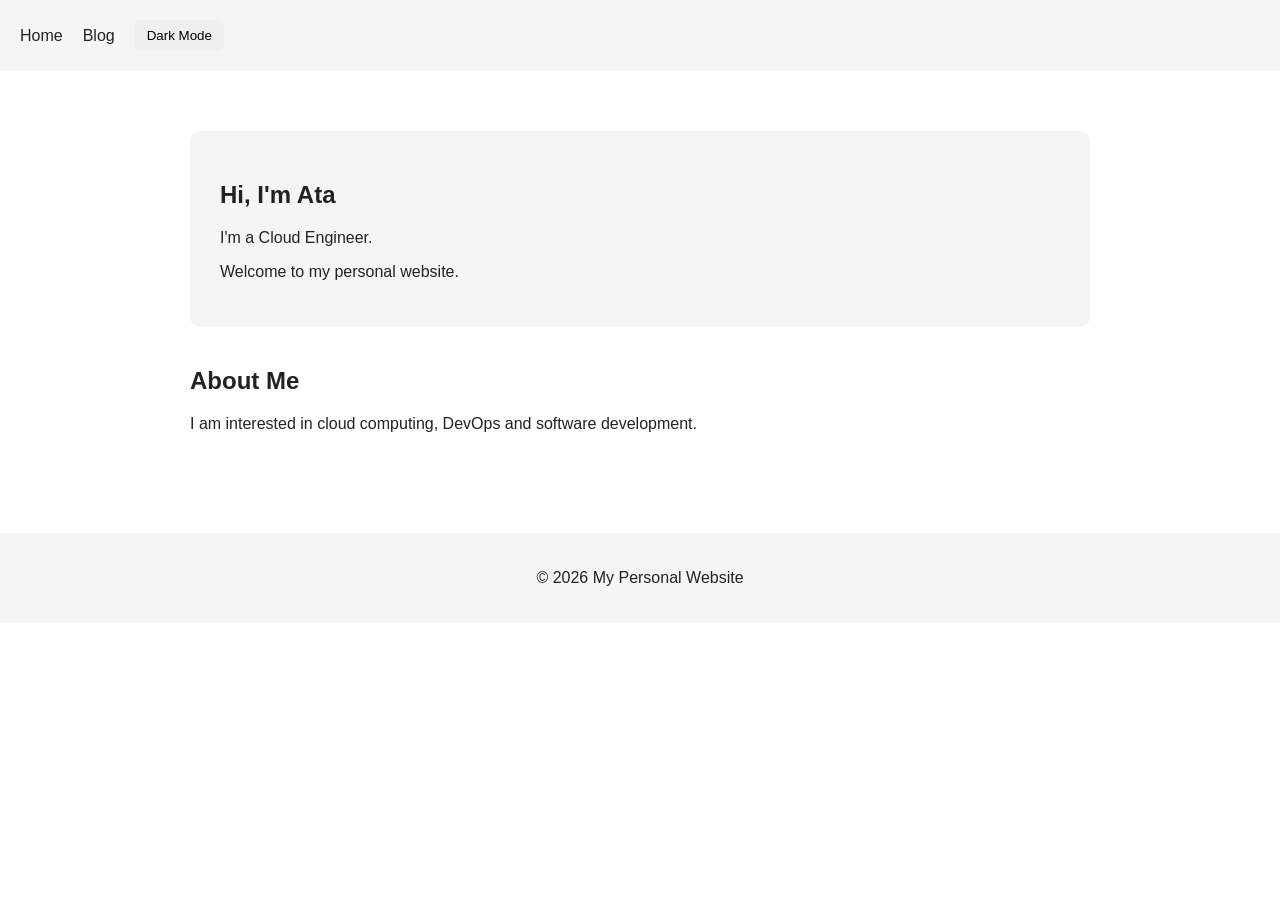
<file: index.html>
<!DOCTYPE html>
<html lang="en">
<head>
    <meta charset="UTF-8">
    <meta name="viewport" content="width=device-width, initial-scale=1.0">
    <title>My Personal Website</title>
    <link rel="stylesheet" href="style.css">
</head>
<body>
    <header>
        <nav>
            <a href="/">Home</a>
            <a href="/blog/">Blog</a>
            <button id="theme-toggle">Dark Mode</button>
        </nav>
    </header>

    <main>
        <section class="intro">
            <h1>Hi, I'm Ata</h1>
            <p>I'm a Cloud Engineer.</p>
            <p>Welcome to my personal website.</p>
        </section>

        <section>
            <h2>About Me</h2>
            <p>
                I am interested in cloud computing,
                DevOps and software development.
            </p>
        </section>
    </main>

    <footer>
        <p>© 2026 My Personal Website</p>
    </footer>

    <script src="script.js"></script>
</body>
</html>
</file>
<file: style.css>
body {
    font-family: Arial, sans-serif;
    background-color: #ffffff;
    color: #222222;
    margin: 0;
}

header {
    background-color: #f5f5f5;
    padding: 20px;
}

nav {
    display: flex;
    align-items: center;
    gap: 20px;
}

nav a {
    color: #222222;
    text-decoration: none;
}

main {
    max-width: 900px;
    margin: 40px auto;
    padding: 20px;
}

section {
    margin-bottom: 40px;
}

.intro {
    background-color: #f5f5f5;
    padding: 30px;
    border-radius: 10px;
}

#theme-toggle {
    padding: 8px 12px;
    border: none;
    border-radius: 5px;
    cursor: pointer;
}

footer {
    text-align: center;
    padding: 20px;
    background-color: #f5f5f5;
}

body.dark {
    background-color: #121212;
    color: #ffffff;
}

body.dark header {
    background-color: #1e1e1e;
}

body.dark nav a {
    color: #ffffff;
}

body.dark .intro {
    background-color: #1e1e1e;
}

body.dark footer {
    background-color: #1e1e1e;
}

.blog-posts article {
    margin-bottom: 30px;
}

.blog-posts a {
    color: inherit;
    text-decoration: none;
}

.blog-posts a:hover {
    text-decoration: underline;
}
</file>
